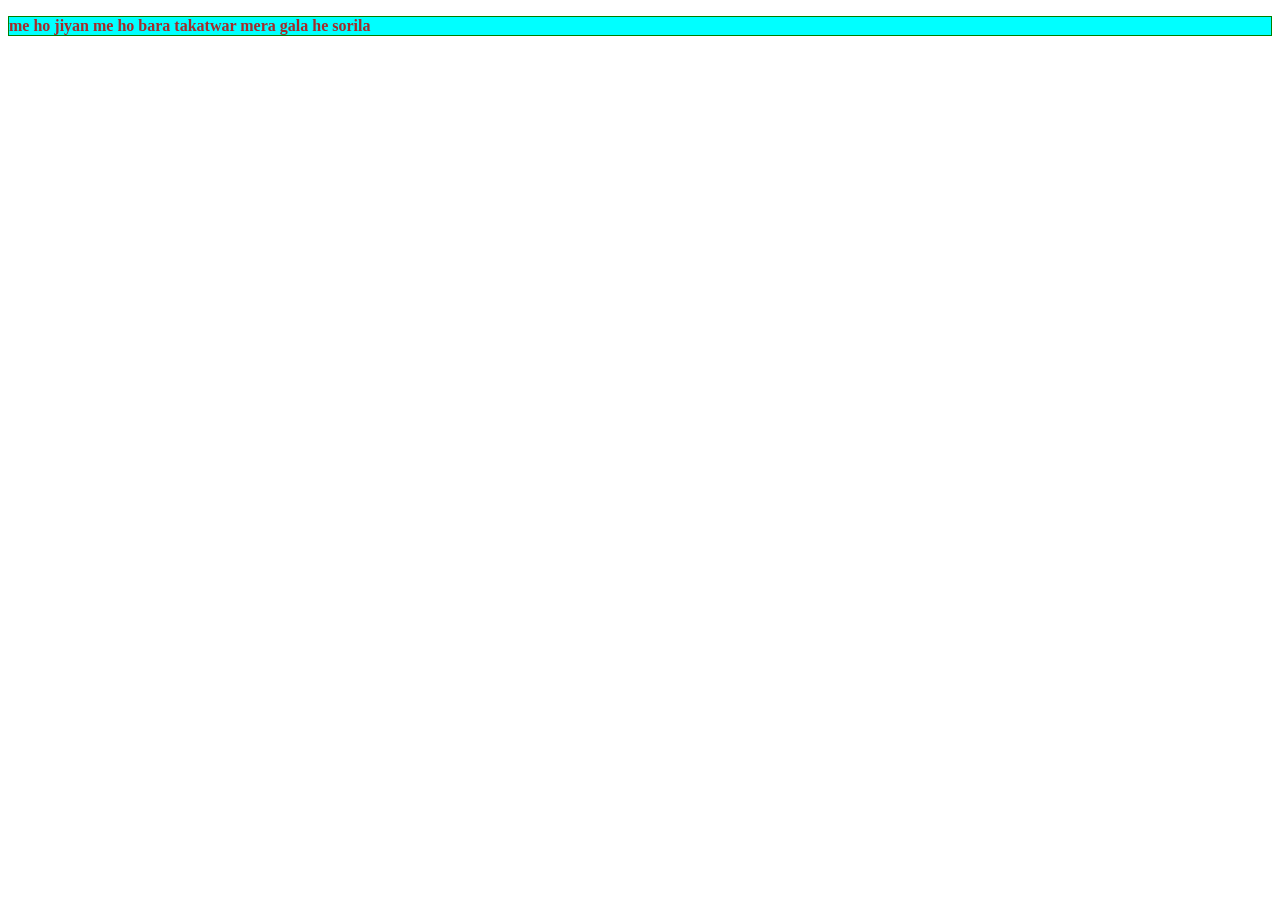
<file: first_class/index.html>
<!DOCTYPE html>
<html lang="en">
<head>
    <meta charset="UTF-8">
    <meta name="viewport" content="width=device-width, initial-scale=1.0">
    <title>Document</title>
</head>
<body>
    <p style="color:brown;background-color: aqua ; font-weight: 900; border: 1px solid green;">me ho jiyan me ho bara takatwar mera gala he sorila</p>
</body>
</html>
</file>
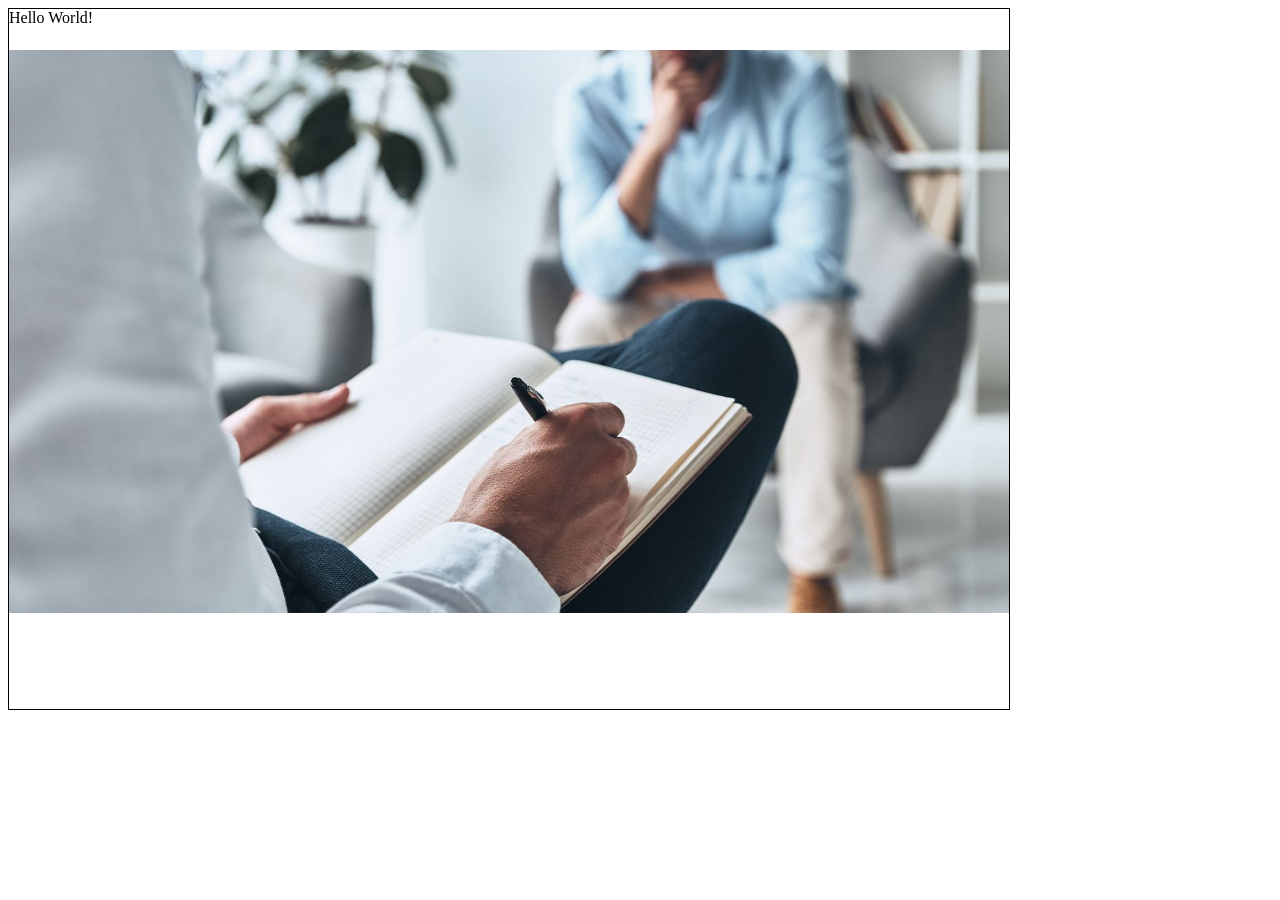
<file: fourth class/index.html>
<!DOCTYPE html>
<html lang="en">
  <head>
    <meta charset="UTF-8" />
    <meta name="viewport" content="width=device-width, initial-scale=1.0" />
    <title>background</title>
    <link rel="stylesheet" href="style.css" />
  </head>
  <body>
    <div class="container">Hello World!</div>
  </body>
</html>
</file>
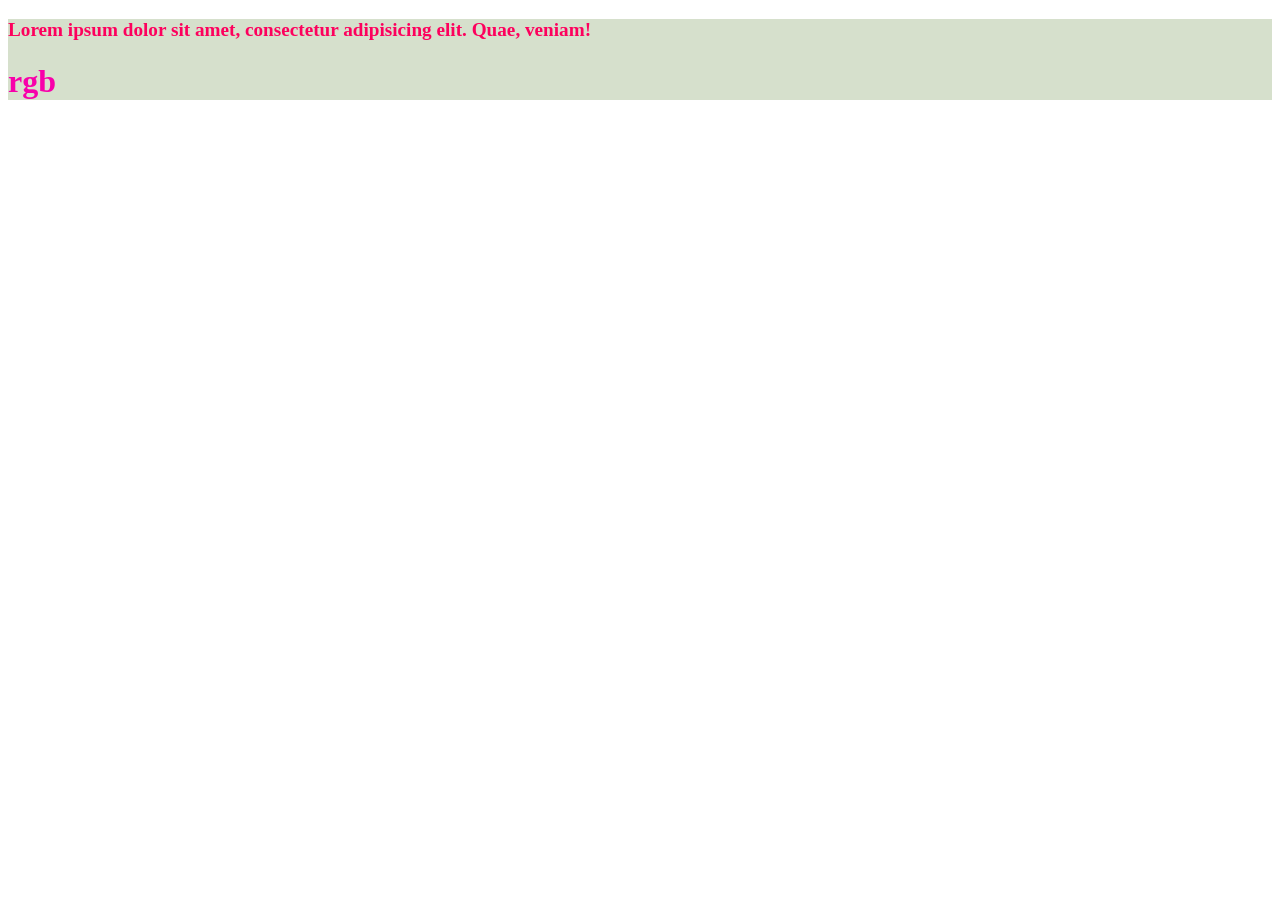
<file: third class/colors/index.html>
<!DOCTYPE html>
<html lang="en">
  <head>
    <meta charset="UTF-8" />
    <meta name="viewport" content="width=device-width, initial-scale=1.0" />
    <title>CSS Colors</title>
    <style>
      /* colors */
      /* foreground & background colors */
      p {
        font-weight: bolder;
        font-size: larger;
        /* hexa code */
        color: #fd005d;
      }
      h1 {
        /* RGB color */
        color: rgb(248, 0, 170);
      }
      /* .section_1{
        background-color: rgb(130, 140, 129);
        opacity: 0.4;
      } */
      .section_1 {
        /* rgba where a is used for obacity like mirror */
        background-color: rgba(50, 100, 0, 0.2);
      }
    </style>
  </head>
  <body>
    <div class="section_1">
      <p>
        Lorem ipsum dolor sit amet, consectetur adipisicing elit. Quae, veniam!
      </p>
      <h1>rgb</h1>
    </div>
  </body>
</html>
</file>
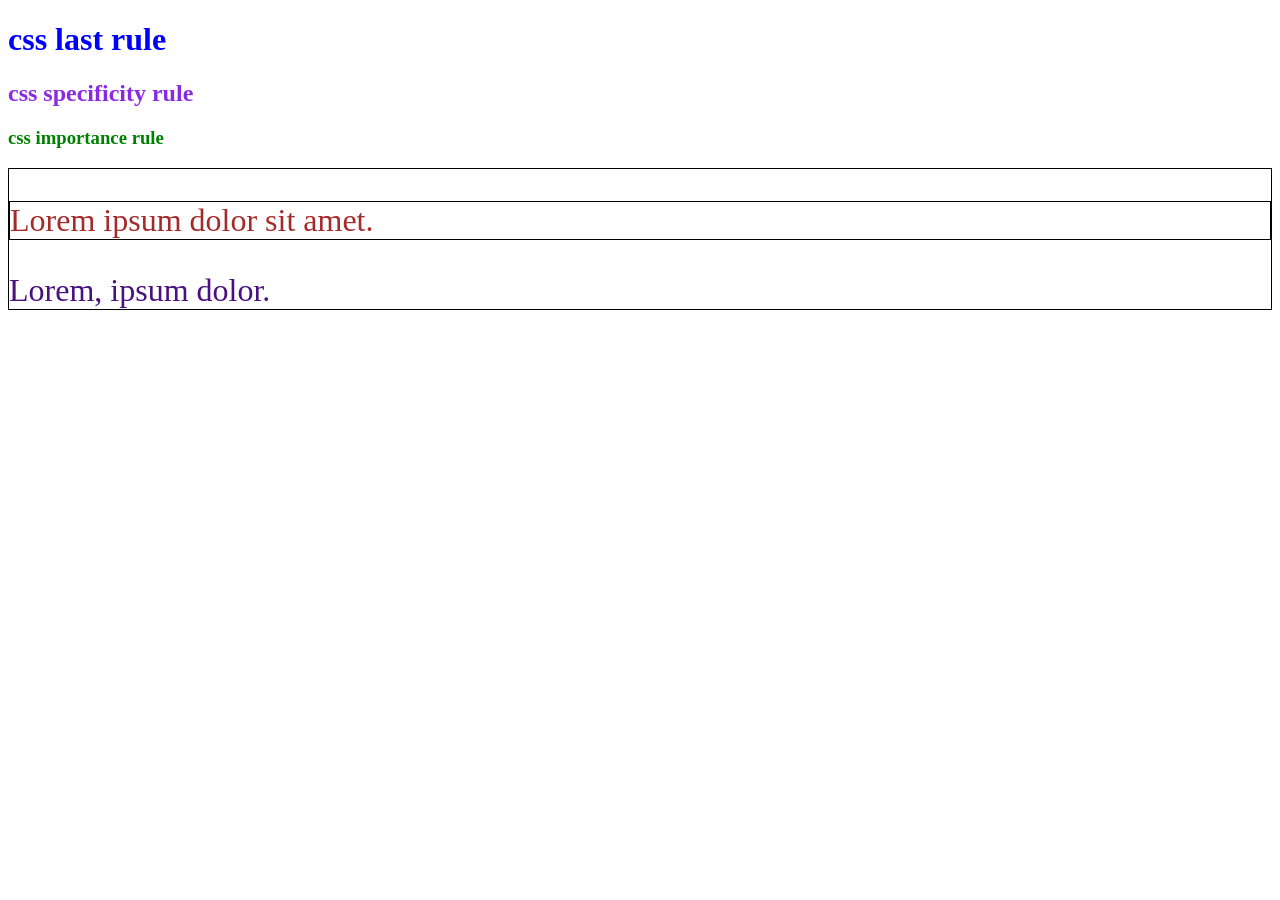
<file: third class/css_rules/index.html>
<!DOCTYPE html>
<html lang="en">
  <head>
    <meta charset="UTF-8" />
    <meta name="viewport" content="width=device-width, initial-scale=1.0" />
    <title>Document</title>
    <style>
      /* last rule */
      h1 {
        color: brown;
      }
      h1 {
        color: blue;
      }
      /* specificity rule */
      h2 {
        color: green;
      }
      #title {
        color: blueviolet;
      }
      .heading {
        color: chocolate;
      }
      /* importance rule */
      h3 {
        color: green !important ;
      }
      #unique {
        color: blueviolet;
      }
      .importance {
        color: chocolate;
      }
      /* inheritance rule */
      .parent {
        color: rgb(73, 16, 126);
        font-size: xx-large;
        border: 1px solid black;
      }
      p {
        color: brown;
        border: inherit;
      }
    </style>
  </head>
  <body>
    <h1>css last rule</h1>
    <h2 class="heading" id="title">css specificity rule</h2>
    <h3 class="importance" id="unique">css importance rule</h3>
    <div class="parent">
      <p>Lorem ipsum dolor sit amet.</p>
      <div>Lorem, ipsum dolor.</div>
    </div>
  </body>
</html>
</file>
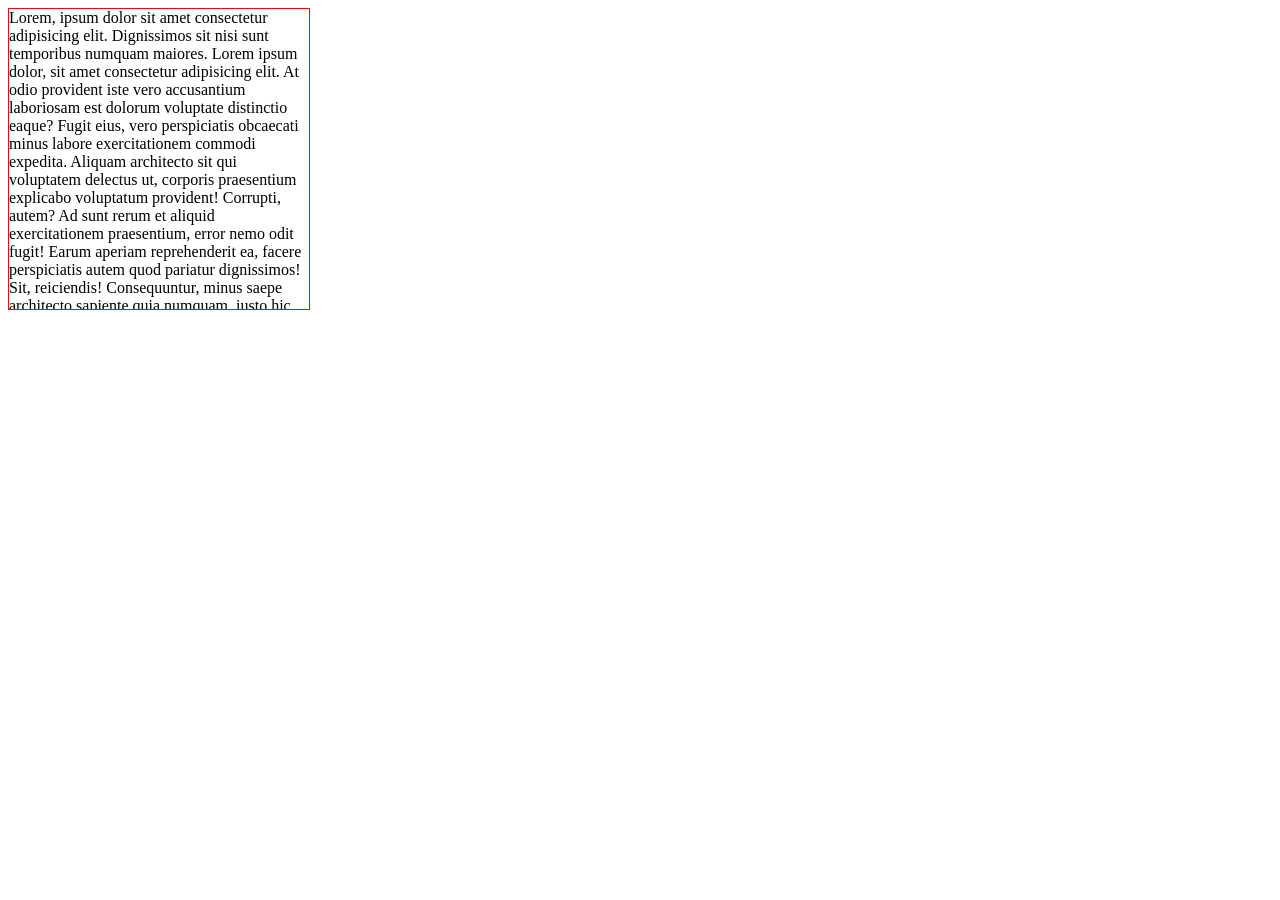
<file: 6th class/height_width_overflow.html>
<!DOCTYPE html>
<html lang="en">
  <head>
    <meta charset="UTF-8" />
    <meta name="viewport" content="width=device-width, initial-scale=1.0" />
    <title>max height & min height</title>
    <style>
      .container {
        border: 1px solid red;
        width: 300px;
        /* max height or min height hamare pas website k resposive k lie hota he min height is lie use hota he k minimum hamare pas height itna ho baki jitna height bare barne do or max height hamare pas is lie use hota he maximum height itna or or jetna kam ho adjust hota rahe text */
        /* height: 250px; */
        /* min-height: 200px; */
        max-height: 300px;
        /* overflow: scroll; */
        /* overflow-y: scroll; */
        /* overflow-x: scroll; */
        /* overflow: hidden; */
        overflow: auto;
      }
    </style>
  </head>
  <body>
    <div class="container">
      Lorem, ipsum dolor sit amet consectetur adipisicing elit. Dignissimos sit
      nisi sunt temporibus numquam maiores. Lorem ipsum dolor, sit amet
      consectetur adipisicing elit. At odio provident iste vero accusantium
      laboriosam est dolorum voluptate distinctio eaque? Fugit eius, vero
      perspiciatis obcaecati minus labore exercitationem commodi expedita.
      Aliquam architecto sit qui voluptatem delectus ut, corporis praesentium
      explicabo voluptatum provident! Corrupti, autem? Ad sunt rerum et aliquid
      exercitationem praesentium, error nemo odit fugit! Earum aperiam
      reprehenderit ea, facere perspiciatis autem quod pariatur dignissimos!
      Sit, reiciendis! Consequuntur, minus saepe architecto sapiente quia
      numquam, iusto hic quidem nisi illo veniam odit ullam fugiat debitis
      voluptates? Molestiae voluptas exercitationem dolorem atque laborum, ipsa
      eaque similique a corporis. Ex laudantium pariatur quibusdam quo
      exercitationem sit, nisi facilis, necessitatibus, beatae praesentium
      architecto modi. Aliquid reprehenderit libero eos ea, similique molestias
      labore dolore? A veritatis explicabo nihil error corporis quas ipsam
      mollitia dolores, natus animi esse. Itaque iusto dolorem totam molestiae
      excepturi distinctio facere. Labore eveniet fugit quo, voluptatem
      perferendis ratione soluta explicabo quae doloribus rem nostrum tenetur,
      eius quibusdam sed repudiandae dolores aliquam ducimus porro
      reprehenderit! Saepe quae adipisci explicabo vitae ipsa earum,
      repudiandae, sint, quasi commodi consectetur reiciendis dolore ullam fuga
      ea dolorem. Blanditiis quasi illo repellendus, assumenda, saepe non
    </div>
  </body>
</html>
</file>
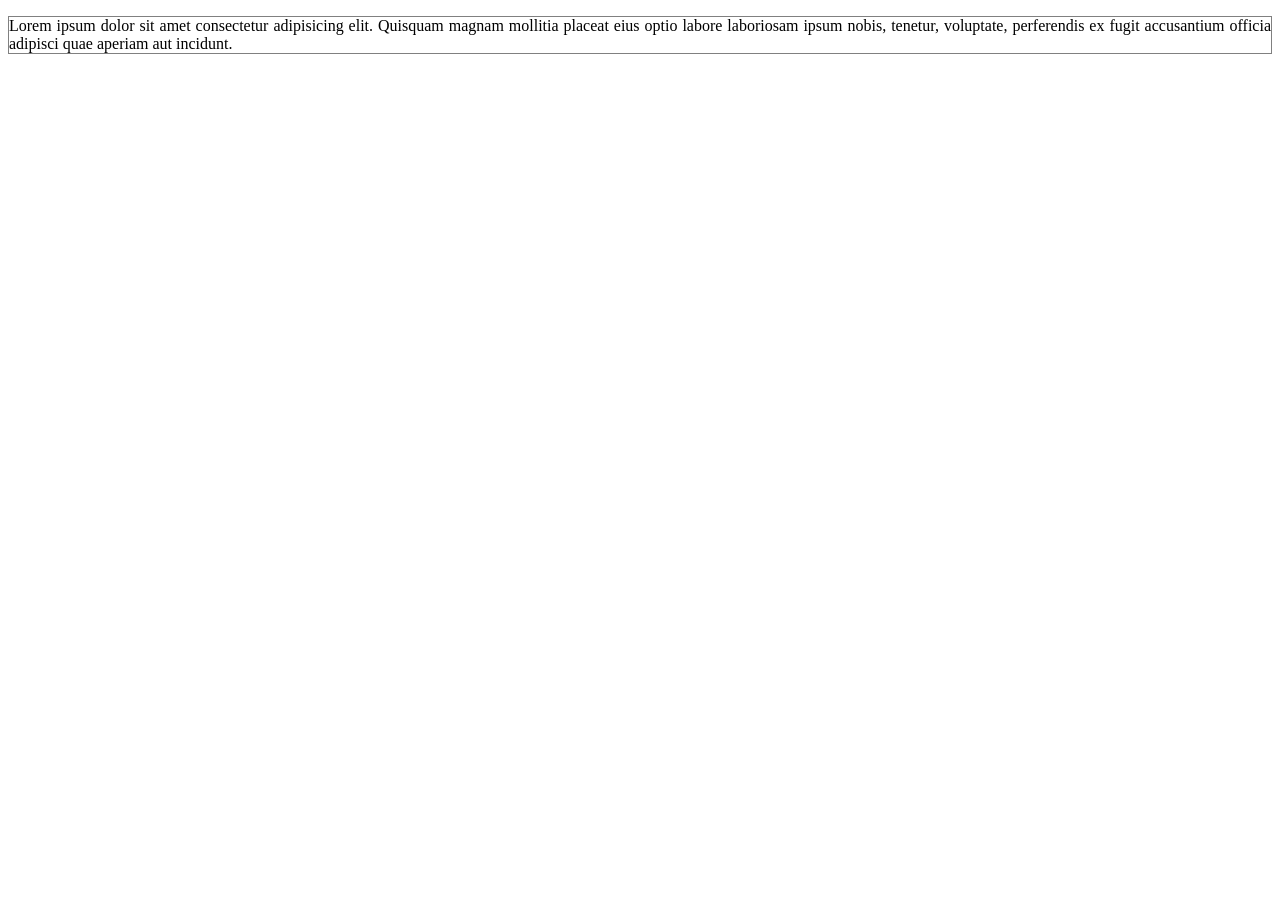
<file: 6th class/text.html>
<!DOCTYPE html>
<html lang="en">
  <head>
    <meta charset="UTF-8" />
    <meta name="viewport" content="width=device-width, initial-scale=1.0" />
    <title>Text</title>
    <style>
      .para {
        border: 1px solid gray;
        /* text allign */
        /* text-align: left; */
        /* text-align: right;
            text-align: center; */
        text-align: justify;
        /* width: fit-content; */

        /* text decoration */
        /* text-decoration: overline; */
        /* text-decoration: underline;
            text-decoration: line-through blue; */
        text-decoration: line-through;
        text-decoration: double;
      }
    </style>
  </head>
  <body>
    <p class="para">
      Lorem ipsum dolor sit amet consectetur adipisicing elit. Quisquam magnam
      mollitia placeat eius optio labore laboriosam ipsum nobis, tenetur,
      voluptate, perferendis ex fugit accusantium officia adipisci quae aperiam
      aut incidunt.
    </p>
  </body>
</html>
</file>
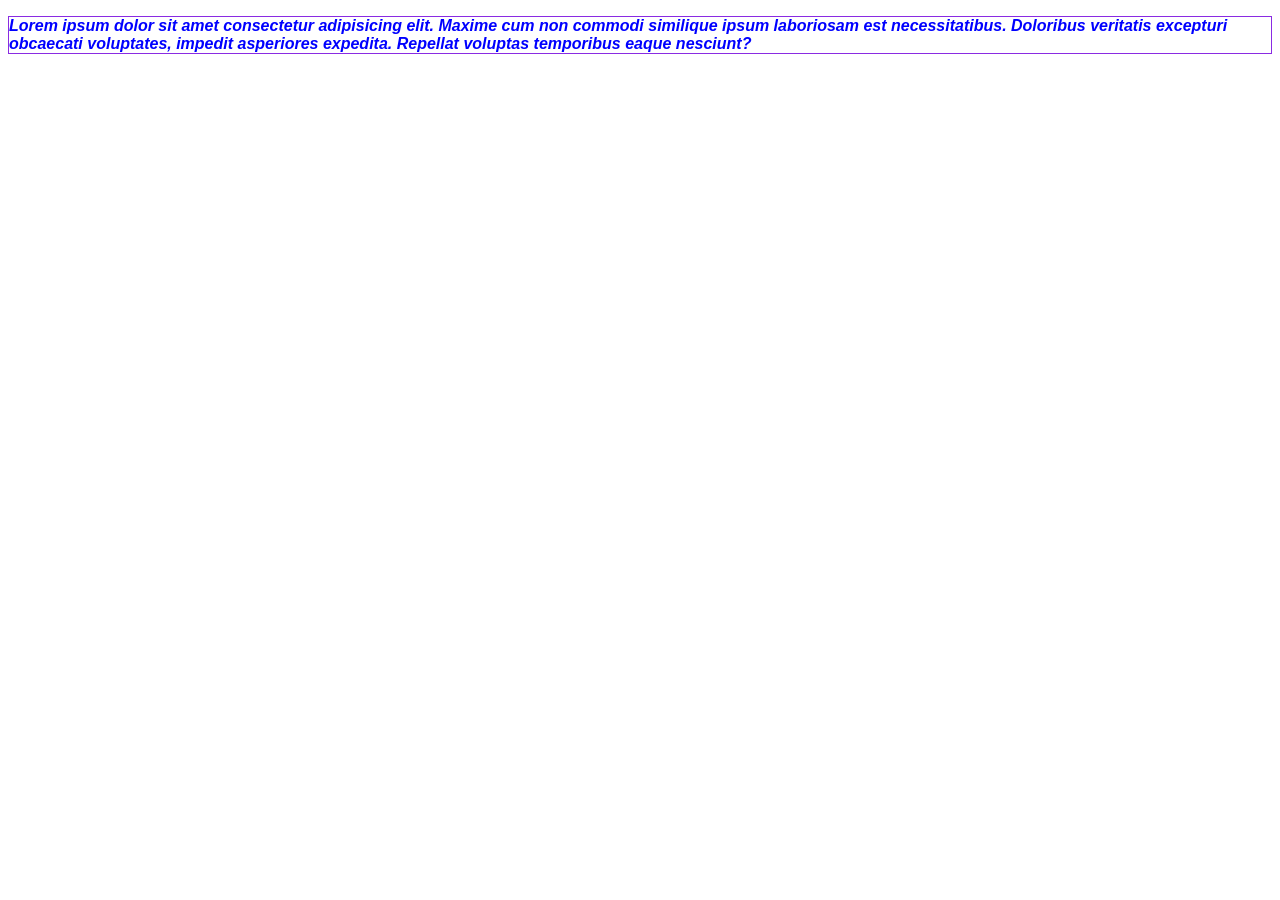
<file: first_class/external.html>
<!DOCTYPE html>
<html lang="en">
<head>
    <meta charset="UTF-8">
    <meta name="viewport" content="width=device-width, initial-scale=1.0">
    <title>Document</title>
    <link rel="stylesheet" href="style.css">
</head>
<body>
   <p>
    Lorem ipsum dolor sit amet consectetur adipisicing elit. Maxime cum non commodi similique ipsum laboriosam est necessitatibus. Doloribus veritatis excepturi obcaecati voluptates, impedit asperiores expedita. Repellat voluptas temporibus eaque nesciunt?
   </p>
</body>
</html>
</file>
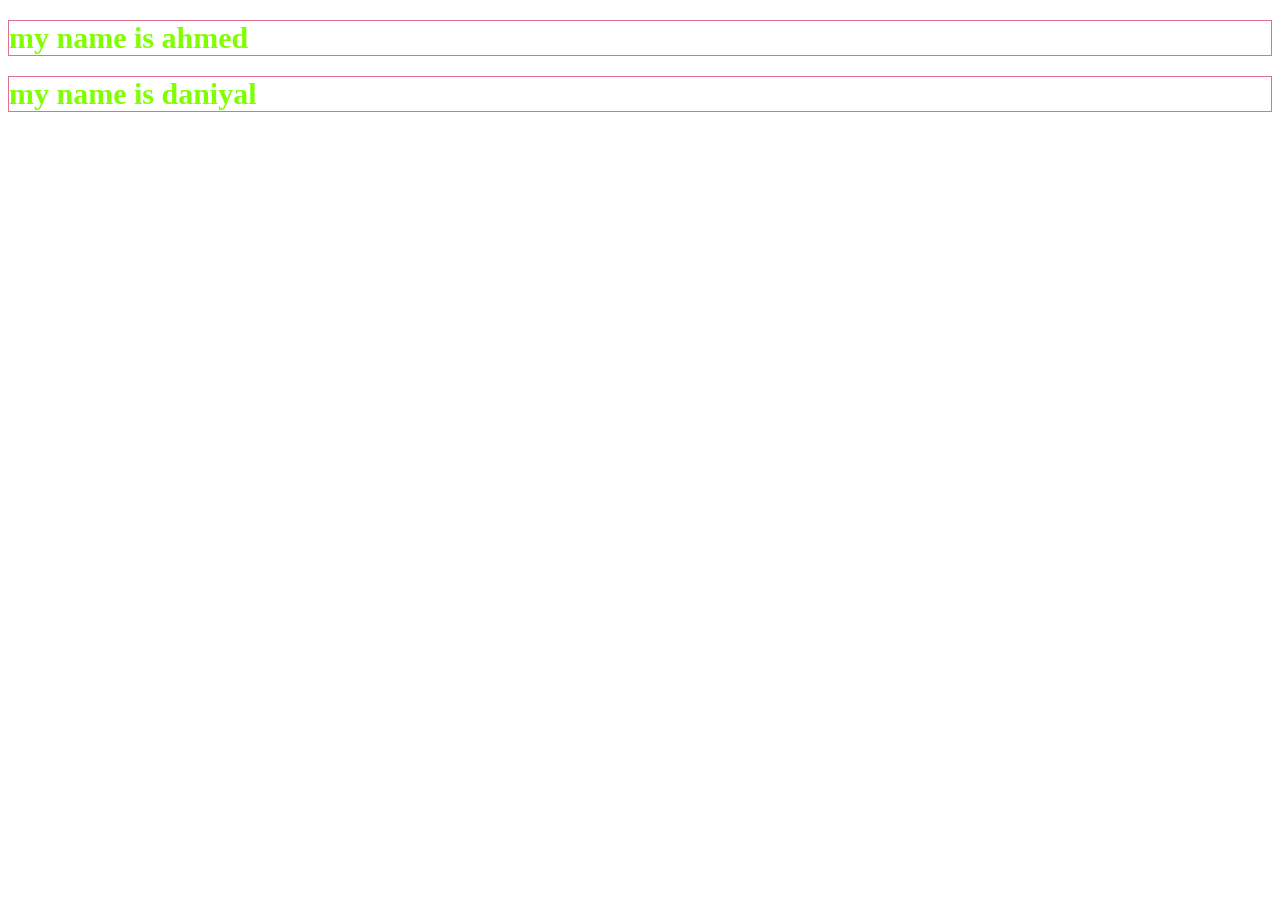
<file: first_class/internal.html>
<!DOCTYPE html>
<html lang="en">
<head>
    <meta charset="UTF-8">
    <meta name="viewport" content="width=device-width, initial-scale=1.0">
    <title>Document</title>
</head>
<style>
    h1{
        color: chartreuse;
        font-size: 30px;
        font-weight: bolder;
        border: 1px solid palevioletred;

    }
</style>
<body>
    <h1>my name is ahmed</h1>
    <h1>my name is daniyal</h1>
</body>
</html>
</file>
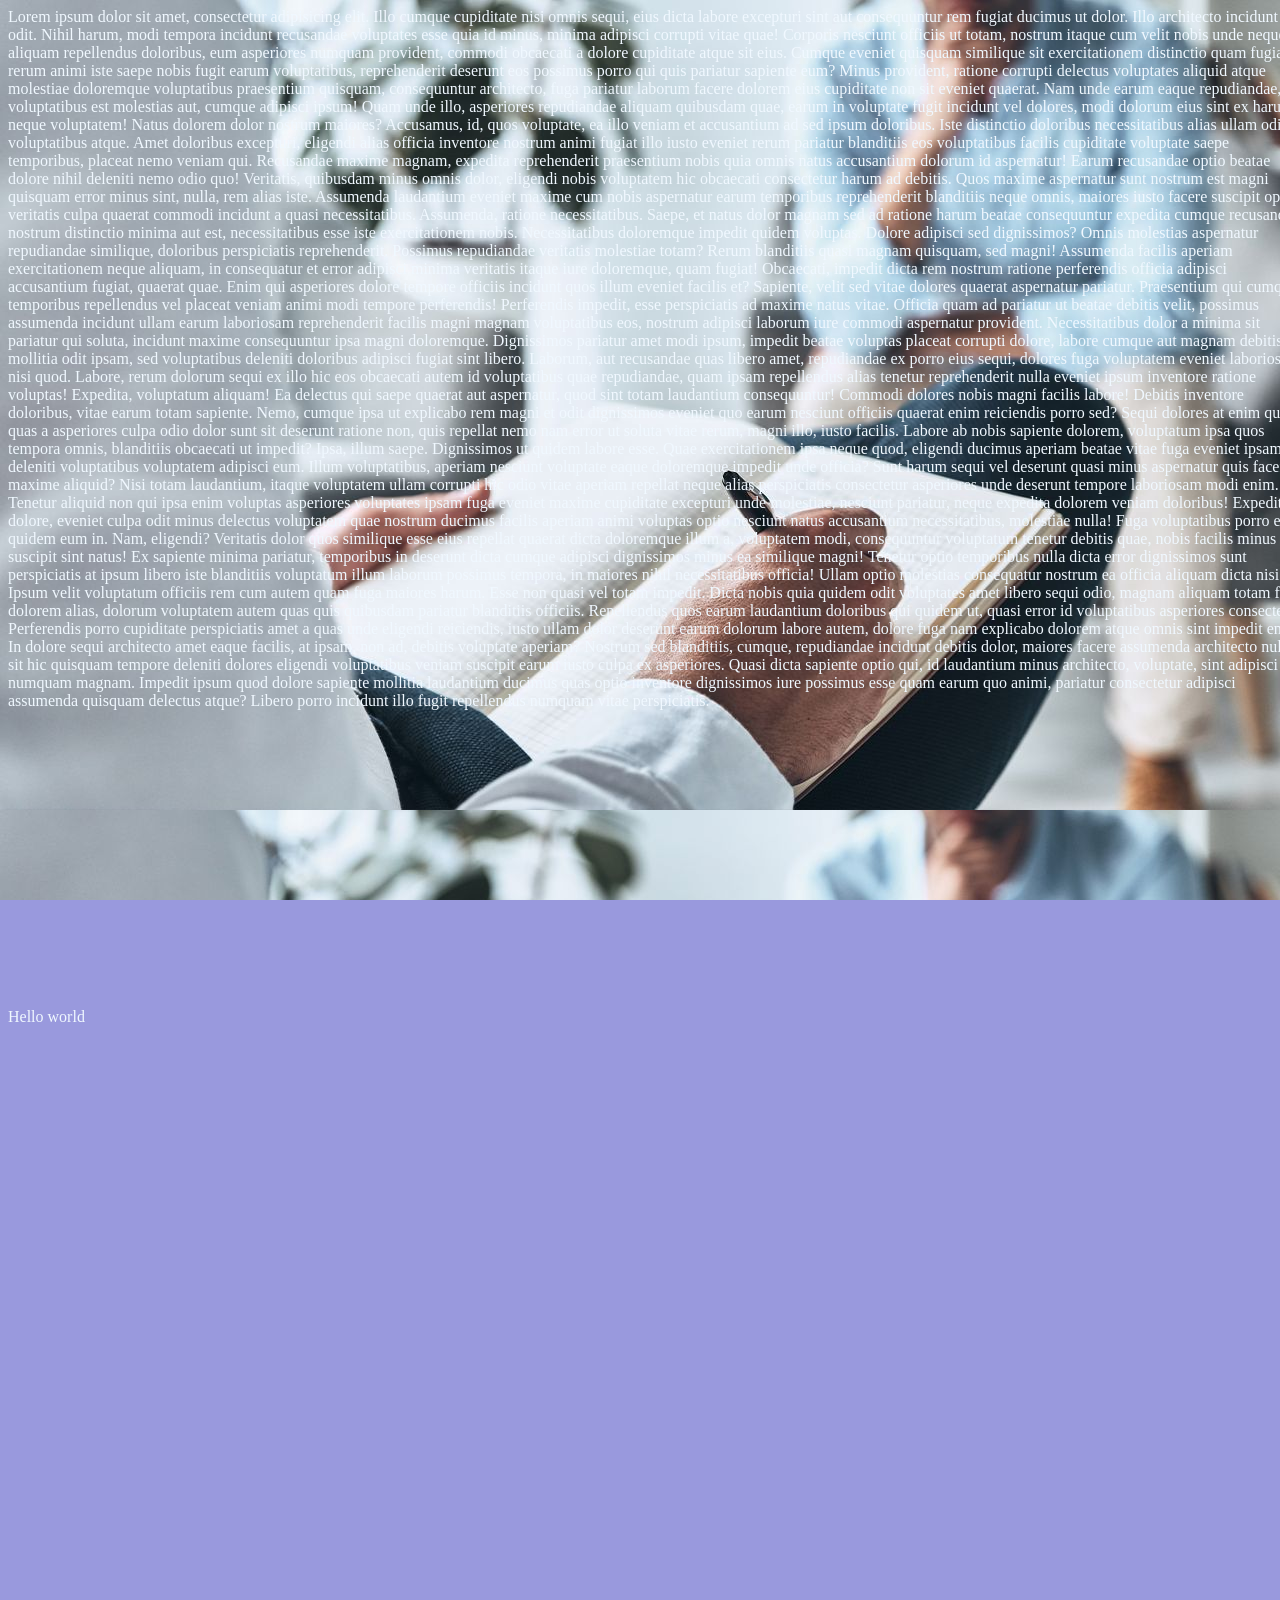
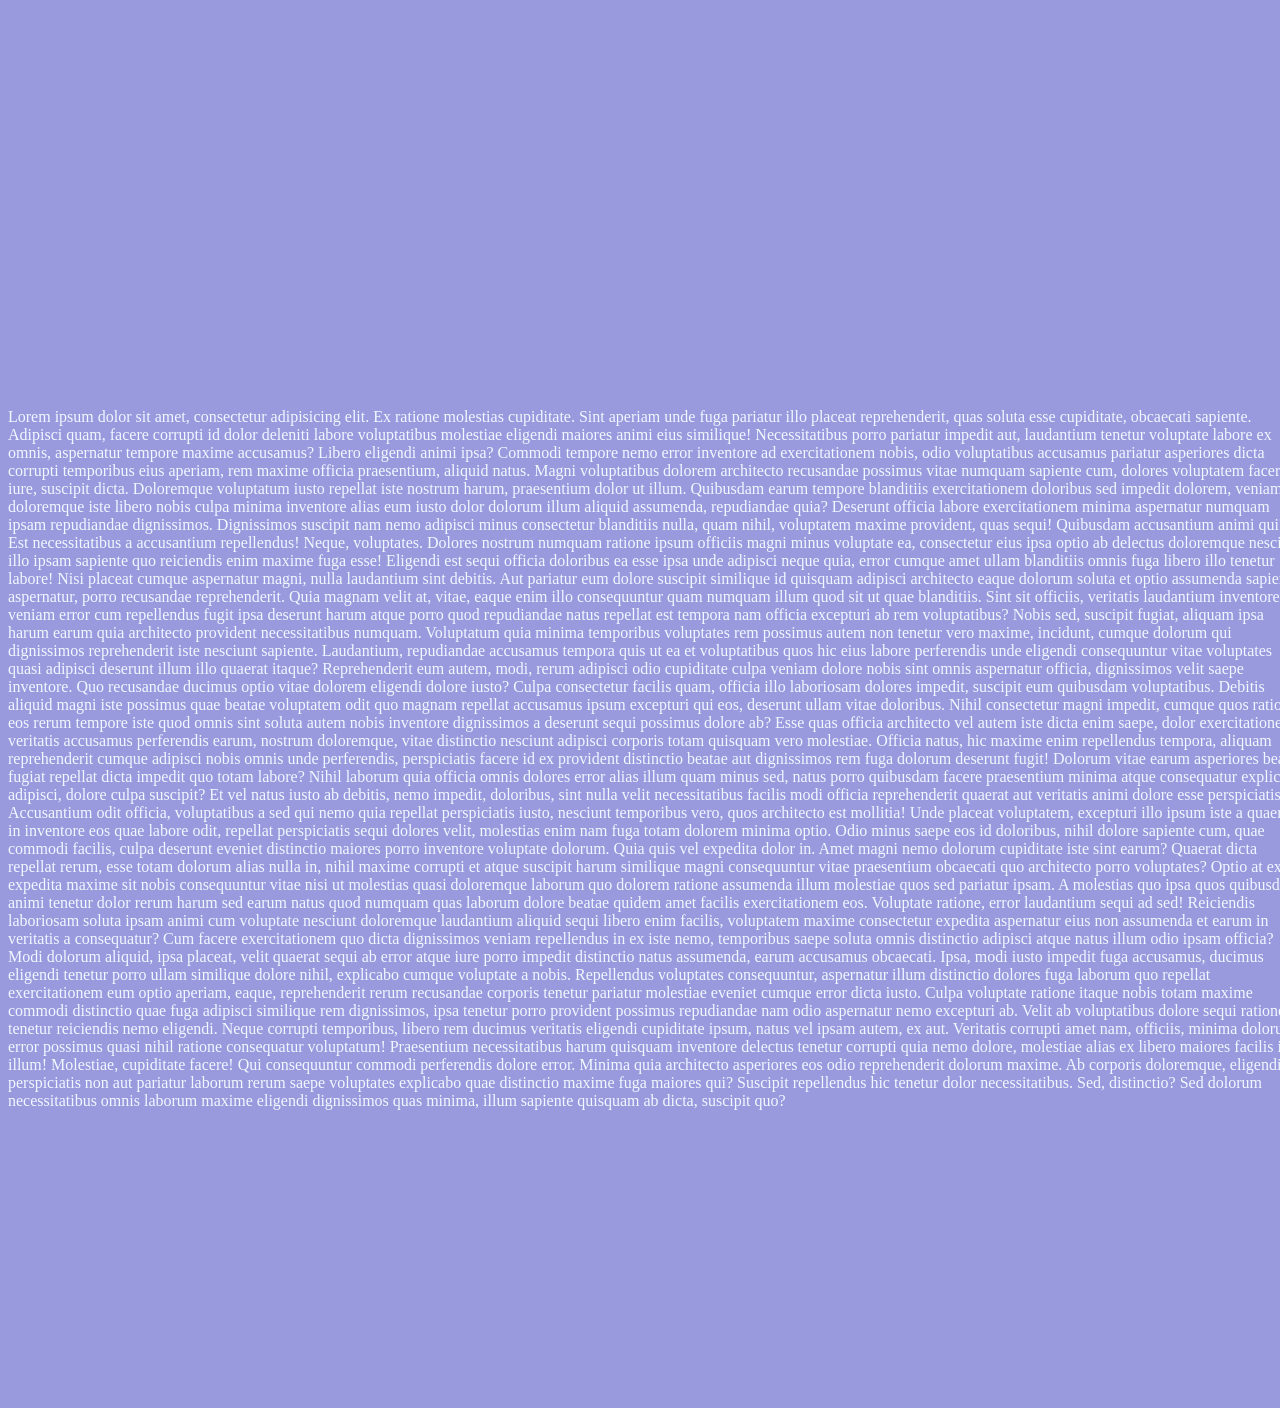
<file: fourth class/background.html>
<!DOCTYPE html>
<html lang="en">
  <head>
    <meta charset="UTF-8" />
    <meta name="viewport" content="width=device-width, initial-scale=1.0" />
    <title>background attachment</title>
    <link rel="stylesheet" href="background.css" />
  </head>
  <body>
    <div>
      Lorem ipsum dolor sit amet, consectetur adipisicing elit. Illo cumque
      cupiditate nisi omnis sequi, eius dicta labore excepturi sint aut
      consequuntur rem fugiat ducimus ut dolor. Illo architecto incidunt odit.
      Nihil harum, modi tempora incidunt recusandae voluptates esse quia id
      minus, minima adipisci corrupti vitae quae! Corporis nesciunt officiis ut
      totam, nostrum itaque cum velit nobis unde neque aliquam repellendus
      doloribus, eum asperiores numquam provident, commodi obcaecati a dolore
      cupiditate atque sit eius. Cumque eveniet quisquam similique sit
      exercitationem distinctio quam fugiat rerum animi iste saepe nobis fugit
      earum voluptatibus, reprehenderit deserunt eos possimus porro qui quis
      pariatur sapiente eum? Minus provident, ratione corrupti delectus
      voluptates aliquid atque molestiae doloremque voluptatibus praesentium
      quisquam, consequuntur architecto, fuga pariatur laborum facere dolorem
      eius cupiditate non sit eveniet quaerat. Nam unde earum eaque repudiandae,
      a voluptatibus est molestias aut, cumque adipisci ipsum! Quam unde illo,
      asperiores repudiandae aliquam quibusdam quae, earum in voluptate fugit
      incidunt vel dolores, modi dolorum eius sint ex harum neque voluptatem!
      Natus dolorem dolor nostrum maiores? Accusamus, id, quos voluptate, ea
      illo veniam et accusantium ad sed ipsum doloribus. Iste distinctio
      doloribus necessitatibus alias ullam odit, voluptatibus atque. Amet
      doloribus excepturi, eligendi alias officia inventore nostrum animi fugiat
      illo iusto eveniet rerum pariatur blanditiis eos voluptatibus facilis
      cupiditate voluptate saepe temporibus, placeat nemo veniam qui. Recusandae
      maxime magnam, expedita reprehenderit praesentium nobis quia omnis natus
      accusantium dolorum id aspernatur! Earum recusandae optio beatae dolore
      nihil deleniti nemo odio quo! Veritatis, quibusdam minus omnis dolor,
      eligendi nobis voluptatem hic obcaecati consectetur harum ad debitis. Quos
      maxime aspernatur sunt nostrum est magni quisquam error minus sint, nulla,
      rem alias iste. Assumenda laudantium eveniet maxime cum nobis aspernatur
      earum temporibus reprehenderit blanditiis neque omnis, maiores iusto
      facere suscipit optio veritatis culpa quaerat commodi incidunt a quasi
      necessitatibus. Assumenda, ratione necessitatibus. Saepe, et natus dolor
      magnam sed ad ratione harum beatae consequuntur expedita cumque recusandae
      nostrum distinctio minima aut est, necessitatibus esse iste exercitationem
      nobis. Necessitatibus doloremque impedit quidem voluptas. Dolore adipisci
      sed dignissimos? Omnis molestias aspernatur repudiandae similique,
      doloribus perspiciatis reprehenderit. Possimus repudiandae veritatis
      molestiae totam? Rerum blanditiis quasi magnam quisquam, sed magni!
      Assumenda facilis aperiam exercitationem neque aliquam, in consequatur et
      error adipisci minima veritatis itaque iure doloremque, quam fugiat!
      Obcaecati, impedit dicta rem nostrum ratione perferendis officia adipisci
      accusantium fugiat, quaerat quae. Enim qui asperiores dolore tempore
      officiis incidunt quos illum eveniet facilis et? Sapiente, velit sed vitae
      dolores quaerat aspernatur pariatur. Praesentium qui cumque temporibus
      repellendus vel placeat veniam animi modi tempore perferendis! Perferendis
      impedit, esse perspiciatis ad maxime natus vitae. Officia quam ad pariatur
      ut beatae debitis velit, possimus assumenda incidunt ullam earum
      laboriosam reprehenderit facilis magni magnam voluptatibus eos, nostrum
      adipisci laborum iure commodi aspernatur provident. Necessitatibus dolor a
      minima sit pariatur qui soluta, incidunt maxime consequuntur ipsa magni
      doloremque. Dignissimos pariatur amet modi ipsum, impedit beatae voluptas
      placeat corrupti dolore, labore cumque aut magnam debitis mollitia odit
      ipsam, sed voluptatibus deleniti doloribus adipisci fugiat sint libero.
      Laborum, aut recusandae quas libero amet, repudiandae ex porro eius sequi,
      dolores fuga voluptatem eveniet laboriosam nisi quod. Labore, rerum
      dolorum sequi ex illo hic eos obcaecati autem id voluptatibus quae
      repudiandae, quam ipsam repellendus alias tenetur reprehenderit nulla
      eveniet ipsum inventore ratione voluptas! Expedita, voluptatum aliquam! Ea
      delectus qui saepe quaerat aut aspernatur, quod sint totam laudantium
      consequuntur! Commodi dolores nobis magni facilis labore! Debitis
      inventore doloribus, vitae earum totam sapiente. Nemo, cumque ipsa ut
      explicabo rem magni et odit dignissimos eveniet quo earum nesciunt
      officiis quaerat enim reiciendis porro sed? Sequi dolores at enim quam
      quas a asperiores culpa odio dolor sunt sit deserunt ratione non, quis
      repellat nemo nam error ut soluta vitae rerum, magni illo, iusto facilis.
      Labore ab nobis sapiente dolorem, voluptatum ipsa quos tempora omnis,
      blanditiis obcaecati ut impedit? Ipsa, illum saepe. Dignissimos ut quidem
      labore esse. Quae exercitationem ipsa neque quod, eligendi ducimus aperiam
      beatae vitae fuga eveniet ipsam deleniti voluptatibus voluptatem adipisci
      eum. Illum voluptatibus, aperiam nesciunt voluptate eaque doloremque
      impedit unde officia? Sunt harum sequi vel deserunt quasi minus aspernatur
      quis facere maxime aliquid? Nisi totam laudantium, itaque voluptatem ullam
      corrupti hic odio vitae aperiam repellat neque alias perspiciatis
      consectetur asperiores unde deserunt tempore laboriosam modi enim. Tenetur
      aliquid non qui ipsa enim voluptas asperiores voluptates ipsam fuga
      eveniet maxime cupiditate excepturi unde molestiae, nesciunt pariatur,
      neque expedita dolorem veniam doloribus! Expedita dolore, eveniet culpa
      odit minus delectus voluptatem quae nostrum ducimus facilis aperiam animi
      voluptas optio nesciunt natus accusantium necessitatibus, molestiae nulla!
      Fuga voluptatibus porro ea quidem eum in. Nam, eligendi? Veritatis dolor
      quos similique esse eius repellat quaerat dicta doloremque illum a,
      voluptatem modi, consequuntur voluptatum tenetur debitis quae, nobis
      facilis minus suscipit sint natus! Ex sapiente minima pariatur, temporibus
      in deserunt dicta cumque adipisci dignissimos minus ea similique magni!
      Tenetur optio temporibus nulla dicta error dignissimos sunt perspiciatis
      at ipsum libero iste blanditiis voluptatum illum laborum possimus tempora,
      in maiores nihil necessitatibus officia! Ullam optio molestias consequatur
      nostrum ea officia aliquam dicta nisi? Ipsum velit voluptatum officiis rem
      cum autem quam fuga maiores harum. Esse non quasi vel totam impedit. Dicta
      nobis quia quidem odit voluptates amet libero sequi odio, magnam aliquam
      totam fuga dolorem alias, dolorum voluptatem autem quas quis quibusdam
      pariatur blanditiis officiis. Repellendus quos earum laudantium doloribus
      qui quidem ut, quasi error id voluptatibus asperiores consectetur.
      Perferendis porro cupiditate perspiciatis amet a quas unde eligendi
      reiciendis, iusto ullam dolor deserunt earum dolorum labore autem, dolore
      fuga nam explicabo dolorem atque omnis sint impedit enim? In dolore sequi
      architecto amet eaque facilis, at ipsam, non ad, debitis voluptate
      aperiam? Nostrum sed blanditiis, cumque, repudiandae incidunt debitis
      dolor, maiores facere assumenda architecto nulla sit hic quisquam tempore
      deleniti dolores eligendi voluptatibus veniam suscipit earum iusto culpa
      ex asperiores. Quasi dicta sapiente optio qui, id laudantium minus
      architecto, voluptate, sint adipisci numquam magnam. Impedit ipsum quod
      dolore sapiente mollitia laudantium ducimus quas optio inventore
      dignissimos iure possimus esse quam earum quo animi, pariatur consectetur
      adipisci assumenda quisquam delectus atque? Libero porro incidunt illo
      fugit repellendus numquam vitae perspiciatis.
    </div>
    <div class="img">Hello world</div>
    <div>
      Lorem ipsum dolor sit amet, consectetur adipisicing elit. Ex ratione
      molestias cupiditate. Sint aperiam unde fuga pariatur illo placeat
      reprehenderit, quas soluta esse cupiditate, obcaecati sapiente. Adipisci
      quam, facere corrupti id dolor deleniti labore voluptatibus molestiae
      eligendi maiores animi eius similique! Necessitatibus porro pariatur
      impedit aut, laudantium tenetur voluptate labore ex omnis, aspernatur
      tempore maxime accusamus? Libero eligendi animi ipsa? Commodi tempore nemo
      error inventore ad exercitationem nobis, odio voluptatibus accusamus
      pariatur asperiores dicta corrupti temporibus eius aperiam, rem maxime
      officia praesentium, aliquid natus. Magni voluptatibus dolorem architecto
      recusandae possimus vitae numquam sapiente cum, dolores voluptatem facere
      iure, suscipit dicta. Doloremque voluptatum iusto repellat iste nostrum
      harum, praesentium dolor ut illum. Quibusdam earum tempore blanditiis
      exercitationem doloribus sed impedit dolorem, veniam doloremque iste
      libero nobis culpa minima inventore alias eum iusto dolor dolorum illum
      aliquid assumenda, repudiandae quia? Deserunt officia labore
      exercitationem minima aspernatur numquam ipsam repudiandae dignissimos.
      Dignissimos suscipit nam nemo adipisci minus consectetur blanditiis nulla,
      quam nihil, voluptatem maxime provident, quas sequi! Quibusdam accusantium
      animi qui? Est necessitatibus a accusantium repellendus! Neque,
      voluptates. Dolores nostrum numquam ratione ipsum officiis magni minus
      voluptate ea, consectetur eius ipsa optio ab delectus doloremque nesciunt
      illo ipsam sapiente quo reiciendis enim maxime fuga esse! Eligendi est
      sequi officia doloribus ea esse ipsa unde adipisci neque quia, error
      cumque amet ullam blanditiis omnis fuga libero illo tenetur labore! Nisi
      placeat cumque aspernatur magni, nulla laudantium sint debitis. Aut
      pariatur eum dolore suscipit similique id quisquam adipisci architecto
      eaque dolorum soluta et optio assumenda sapiente aspernatur, porro
      recusandae reprehenderit. Quia magnam velit at, vitae, eaque enim illo
      consequuntur quam numquam illum quod sit ut quae blanditiis. Sint sit
      officiis, veritatis laudantium inventore veniam error cum repellendus
      fugit ipsa deserunt harum atque porro quod repudiandae natus repellat est
      tempora nam officia excepturi ab rem voluptatibus? Nobis sed, suscipit
      fugiat, aliquam ipsa harum earum quia architecto provident necessitatibus
      numquam. Voluptatum quia minima temporibus voluptates rem possimus autem
      non tenetur vero maxime, incidunt, cumque dolorum qui dignissimos
      reprehenderit iste nesciunt sapiente. Laudantium, repudiandae accusamus
      tempora quis ut ea et voluptatibus quos hic eius labore perferendis unde
      eligendi consequuntur vitae voluptates quasi adipisci deserunt illum illo
      quaerat itaque? Reprehenderit eum autem, modi, rerum adipisci odio
      cupiditate culpa veniam dolore nobis sint omnis aspernatur officia,
      dignissimos velit saepe inventore. Quo recusandae ducimus optio vitae
      dolorem eligendi dolore iusto? Culpa consectetur facilis quam, officia
      illo laboriosam dolores impedit, suscipit eum quibusdam voluptatibus.
      Debitis aliquid magni iste possimus quae beatae voluptatem odit quo magnam
      repellat accusamus ipsum excepturi qui eos, deserunt ullam vitae
      doloribus. Nihil consectetur magni impedit, cumque quos ratione eos rerum
      tempore iste quod omnis sint soluta autem nobis inventore dignissimos a
      deserunt sequi possimus dolore ab? Esse quas officia architecto vel autem
      iste dicta enim saepe, dolor exercitationem veritatis accusamus
      perferendis earum, nostrum doloremque, vitae distinctio nesciunt adipisci
      corporis totam quisquam vero molestiae. Officia natus, hic maxime enim
      repellendus tempora, aliquam reprehenderit cumque adipisci nobis omnis
      unde perferendis, perspiciatis facere id ex provident distinctio beatae
      aut dignissimos rem fuga dolorum deserunt fugit! Dolorum vitae earum
      asperiores beatae fugiat repellat dicta impedit quo totam labore? Nihil
      laborum quia officia omnis dolores error alias illum quam minus sed, natus
      porro quibusdam facere praesentium minima atque consequatur explicabo
      adipisci, dolore culpa suscipit? Et vel natus iusto ab debitis, nemo
      impedit, doloribus, sint nulla velit necessitatibus facilis modi officia
      reprehenderit quaerat aut veritatis animi dolore esse perspiciatis!
      Accusantium odit officia, voluptatibus a sed qui nemo quia repellat
      perspiciatis iusto, nesciunt temporibus vero, quos architecto est
      mollitia! Unde placeat voluptatem, excepturi illo ipsum iste a quaerat in
      inventore eos quae labore odit, repellat perspiciatis sequi dolores velit,
      molestias enim nam fuga totam dolorem minima optio. Odio minus saepe eos
      id doloribus, nihil dolore sapiente cum, quae commodi facilis, culpa
      deserunt eveniet distinctio maiores porro inventore voluptate dolorum.
      Quia quis vel expedita dolor in. Amet magni nemo dolorum cupiditate iste
      sint earum? Quaerat dicta repellat rerum, esse totam dolorum alias nulla
      in, nihil maxime corrupti et atque suscipit harum similique magni
      consequuntur vitae praesentium obcaecati quo architecto porro voluptates?
      Optio at ex, expedita maxime sit nobis consequuntur vitae nisi ut
      molestias quasi doloremque laborum quo dolorem ratione assumenda illum
      molestiae quos sed pariatur ipsam. A molestias quo ipsa quos quibusdam,
      animi tenetur dolor rerum harum sed earum natus quod numquam quas laborum
      dolore beatae quidem amet facilis exercitationem eos. Voluptate ratione,
      error laudantium sequi ad sed! Reiciendis laboriosam soluta ipsam animi
      cum voluptate nesciunt doloremque laudantium aliquid sequi libero enim
      facilis, voluptatem maxime consectetur expedita aspernatur eius non
      assumenda et earum in veritatis a consequatur? Cum facere exercitationem
      quo dicta dignissimos veniam repellendus in ex iste nemo, temporibus saepe
      soluta omnis distinctio adipisci atque natus illum odio ipsam officia?
      Modi dolorum aliquid, ipsa placeat, velit quaerat sequi ab error atque
      iure porro impedit distinctio natus assumenda, earum accusamus obcaecati.
      Ipsa, modi iusto impedit fuga accusamus, ducimus eligendi tenetur porro
      ullam similique dolore nihil, explicabo cumque voluptate a nobis.
      Repellendus voluptates consequuntur, aspernatur illum distinctio dolores
      fuga laborum quo repellat exercitationem eum optio aperiam, eaque,
      reprehenderit rerum recusandae corporis tenetur pariatur molestiae eveniet
      cumque error dicta iusto. Culpa voluptate ratione itaque nobis totam
      maxime commodi distinctio quae fuga adipisci similique rem dignissimos,
      ipsa tenetur porro provident possimus repudiandae nam odio aspernatur nemo
      excepturi ab. Velit ab voluptatibus dolore sequi ratione tenetur
      reiciendis nemo eligendi. Neque corrupti temporibus, libero rem ducimus
      veritatis eligendi cupiditate ipsum, natus vel ipsam autem, ex aut.
      Veritatis corrupti amet nam, officiis, minima dolorum error possimus quasi
      nihil ratione consequatur voluptatum! Praesentium necessitatibus harum
      quisquam inventore delectus tenetur corrupti quia nemo dolore, molestiae
      alias ex libero maiores facilis in illum! Molestiae, cupiditate facere!
      Qui consequuntur commodi perferendis dolore error. Minima quia architecto
      asperiores eos odio reprehenderit dolorum maxime. Ab corporis doloremque,
      eligendi perspiciatis non aut pariatur laborum rerum saepe voluptates
      explicabo quae distinctio maxime fuga maiores qui? Suscipit repellendus
      hic tenetur dolor necessitatibus. Sed, distinctio? Sed dolorum
      necessitatibus omnis laborum maxime eligendi dignissimos quas minima,
      illum sapiente quisquam ab dicta, suscipit quo?
    </div>
  </body>
</html>
</file>
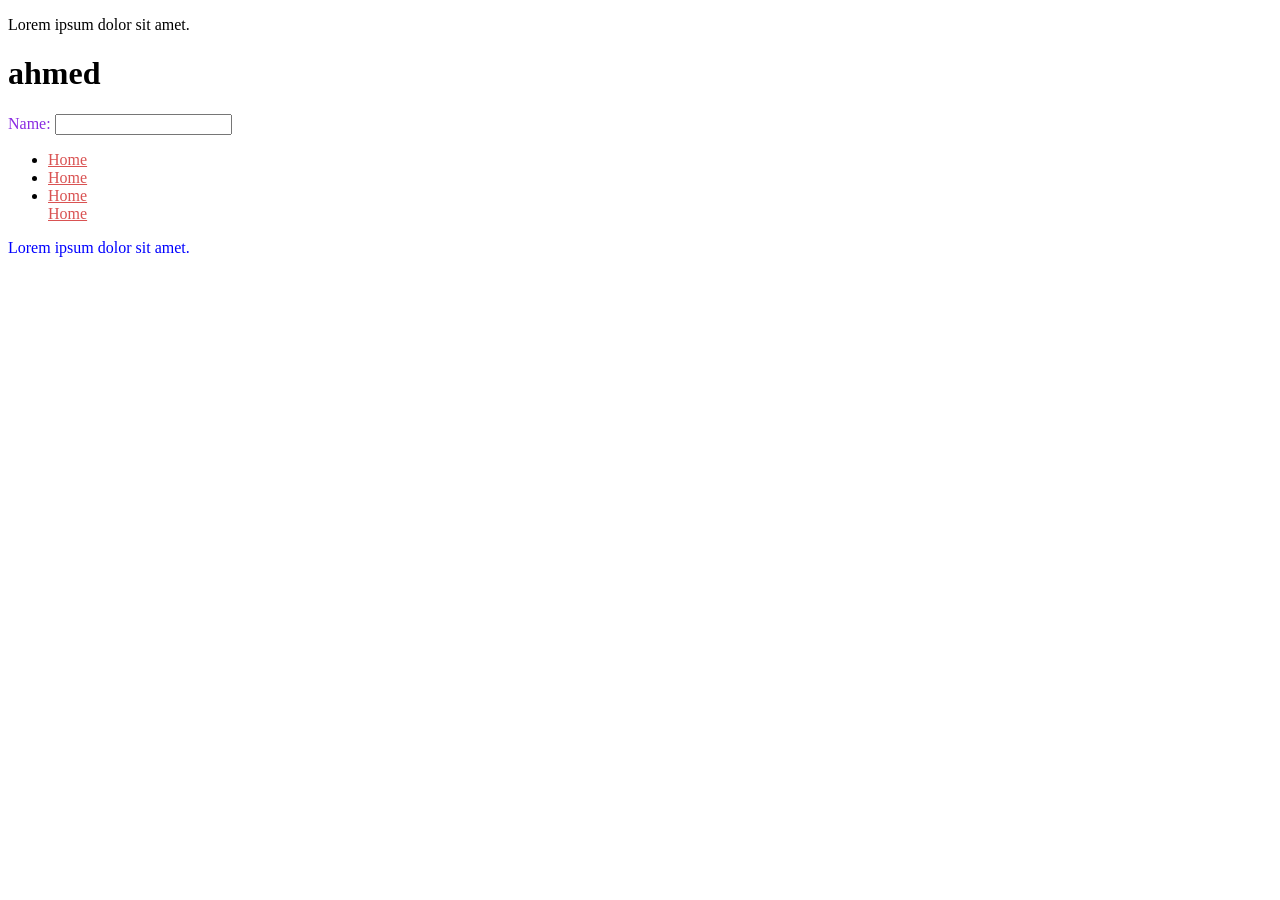
<file: second_class/more_selector.html>
<!DOCTYPE html>
<html lang="en">
  <head>
    <meta charset="UTF-8" />
    <meta name="viewport" content="width=device-width, initial-scale=1.0" />
    <title>Document</title>
  </head>
  <!-- child selector -->
  <style>
    li > a {
      color: rgb(234, 21, 177);
    }
    /* decedant selector */
    ul a {
      color: rgba(203, 17, 17, 0.726);
    }
    /* adjacent selctor */
    div + form {
      color: blueviolet;
    }
    /* General selector */
    div ~ p {
      color: blue;
    }
  </style>
  <body>
    <div>
      <p>Lorem ipsum dolor sit amet.</p>
      <h1>ahmed</h1>
    </div>
    <form action="">
      <label for="">Name:</label>
      <input type="text" />
    </form>
    <ul>
      <li><a href="">Home</a></li>
      <li><a href="">Home</a></li>
      <li><a href="">Home</a></li>
      <a href="">Home</a>
    </ul>
    <p>Lorem ipsum dolor sit amet.</p>
  </body>
</html>
</file>
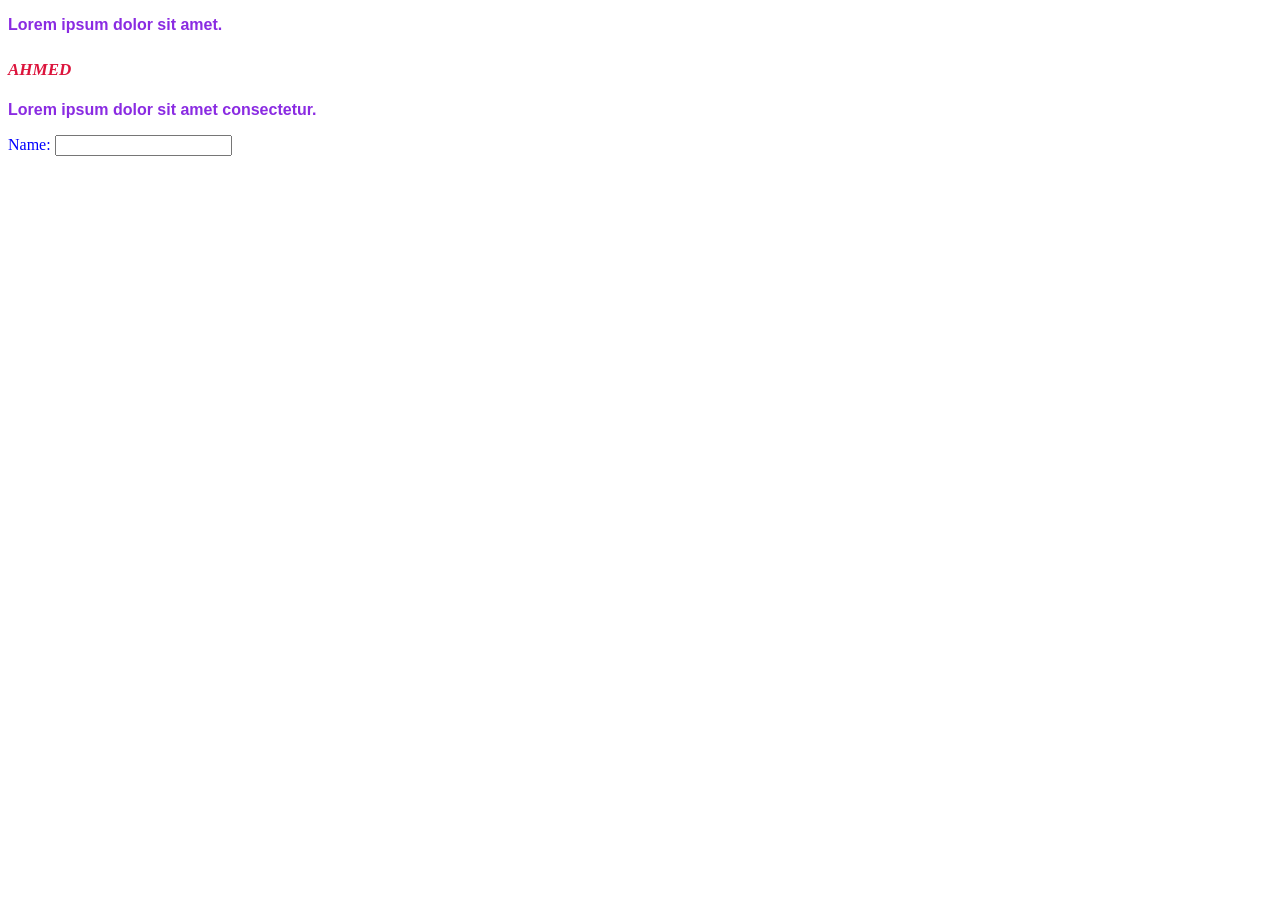
<file: second_class/selector.html>
<!DOCTYPE html>
<html lang="en">
  <head>
    <meta charset="UTF-8" />
    <meta name="viewport" content="width=device-width, initial-scale=1.0" />
    <title>Document</title>
  </head>
  <style>
    /* universal selector */
    * {
      color: blue;
    }
    /* type selector */
    p,
    h1 {
      color: brown;
      font-family: "Lucida Sans", "Lucida Sans Regular", "Lucida Grande",
        "Lucida Sans Unicode", Geneva, Verdana, sans-serif;
    }
    /* class selector */
    .para {
      color: blueviolet;
      font-weight: bolder;
    }
    /* id selector */
    #head {
      color: crimson;
      font-style: oblique;
      font-variant: small-caps;
    }
  </style>
  <body>
    <div>
      <p class="para">Lorem ipsum dolor sit amet.</p>
      <h2 id="head">ahmed</h2>
    </div>
    <div>
      <p class="para">Lorem ipsum dolor sit amet consectetur.</p>
      <label for="">Name:</label>
      <input type="text" />
    </div>
  </body>
</html>
</file>
<file: fourth class/style.css>
.container {
  /* background-color: blueviolet; */
  width: 1000px;
  height: 700px;
  /* background-color: rgba(0, 0, 0, 0.4); */
  /* opacity is used to transparent both backgroung and text and everthing inside the element while in rgpa just background color goes transparent */
  /* opacity: 0.2; */
  border: 1px solid black;
  background-image: url(../images/what-makes-someone-a-mental-health-expert-1440x810.jpg);
  background-repeat: no-repeat;
  background-size: contain;
  /* background-size: cover; */
  /* background-position: top right;
  background-position: bottom left; */
  /* background-position: center center; */
  background-position: 50% 30%;
}
</file>
<file: first_class/style.css>
p {
  color: blue;
  font-family: Arial, Helvetica, sans-serif;
  font-style: italic;
  font-weight: bolder;
  border: 1px solid blueviolet;
}
</file>
<file: fourth class/background.css>
* {
  width: 1300px;
  height: 1000px;
  background-color: rgba(0, 0, 170, 0.4);
  background-image: url(../images/what-makes-someone-a-mental-health-expert-1440x810.jpg);
  background-attachment: fixed;
  color: aliceblue;
}
</file>
